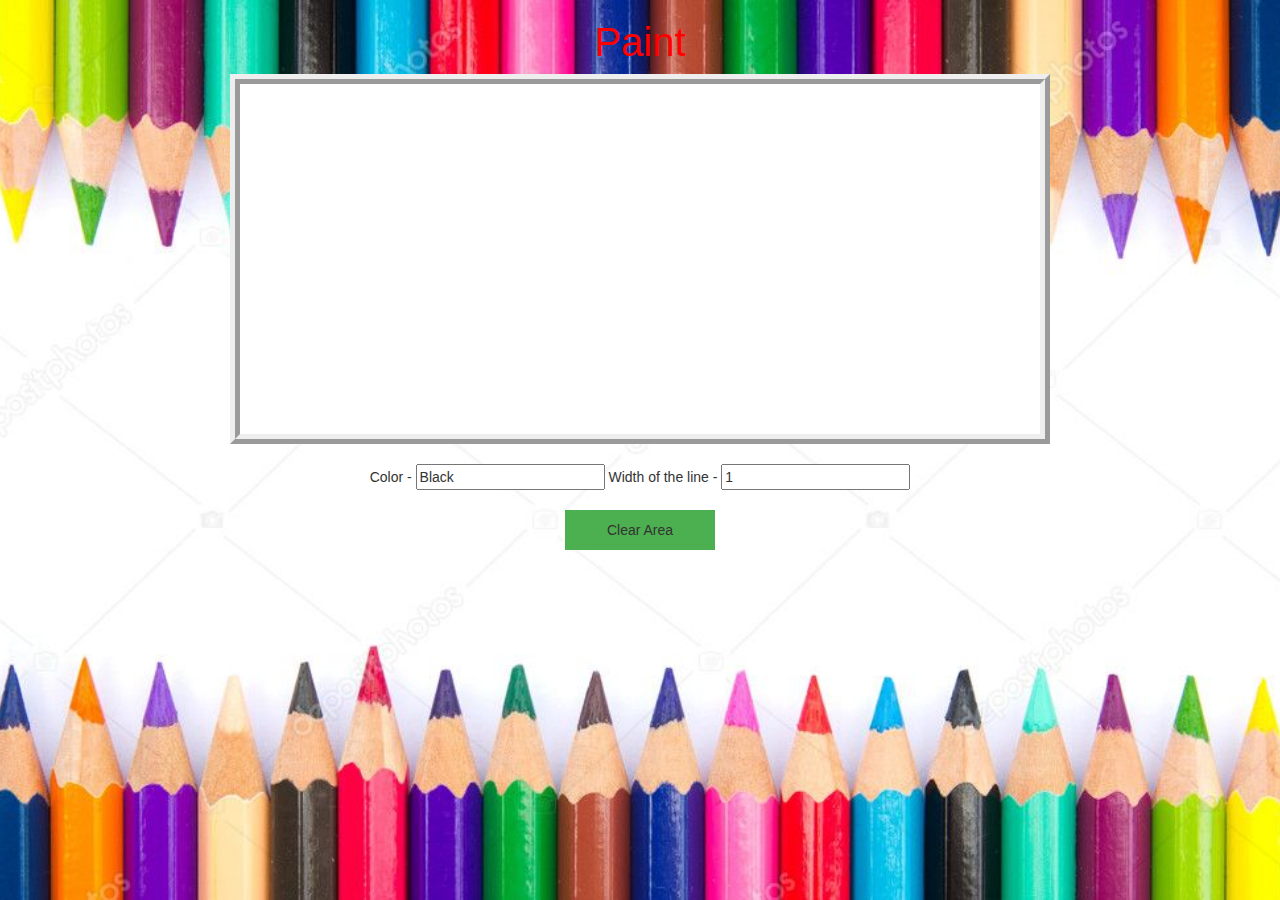
<file: index.html>
<html>
    <head>  
    <link rel="stylesheet" type="text/css" href="style.css">
    <meta name="viewport" content="width=device-width, initial-scale=1">
    <link rel="stylesheet" href="https://maxcdn.bootstrapcdn.com/bootstrap/3.4.0/css/bootstrap.min.css">
    <script src="https://ajax.googleapis.com/ajax/libs/jquery/3.4.1/jquery.min.js"></script>
    <script src="https://maxcdn.bootstrapcdn.com/bootstrap/3.4.0/js/bootstrap.min.js"></script>
        <script type="text/javascript">
    </script>
    </head>
    <body class="body_backgorund" style="text-align: center;">
    <h1 id="h1">Paint</h1>
    
        <canvas id="myCanvas" width="800" height="350"></canvas>
        <br><br>
    <span>Color - </span> <input type="text" id="color" value="Black">
    <span>Width of the line - </span> <input type="text" id="Width_of_line" value="1">
    <br>
    <br>
    <button onclick="Clear_drawing();">Clear Area</button>
    <script src="main.js"></script>
    </body>
    </html>
</file>
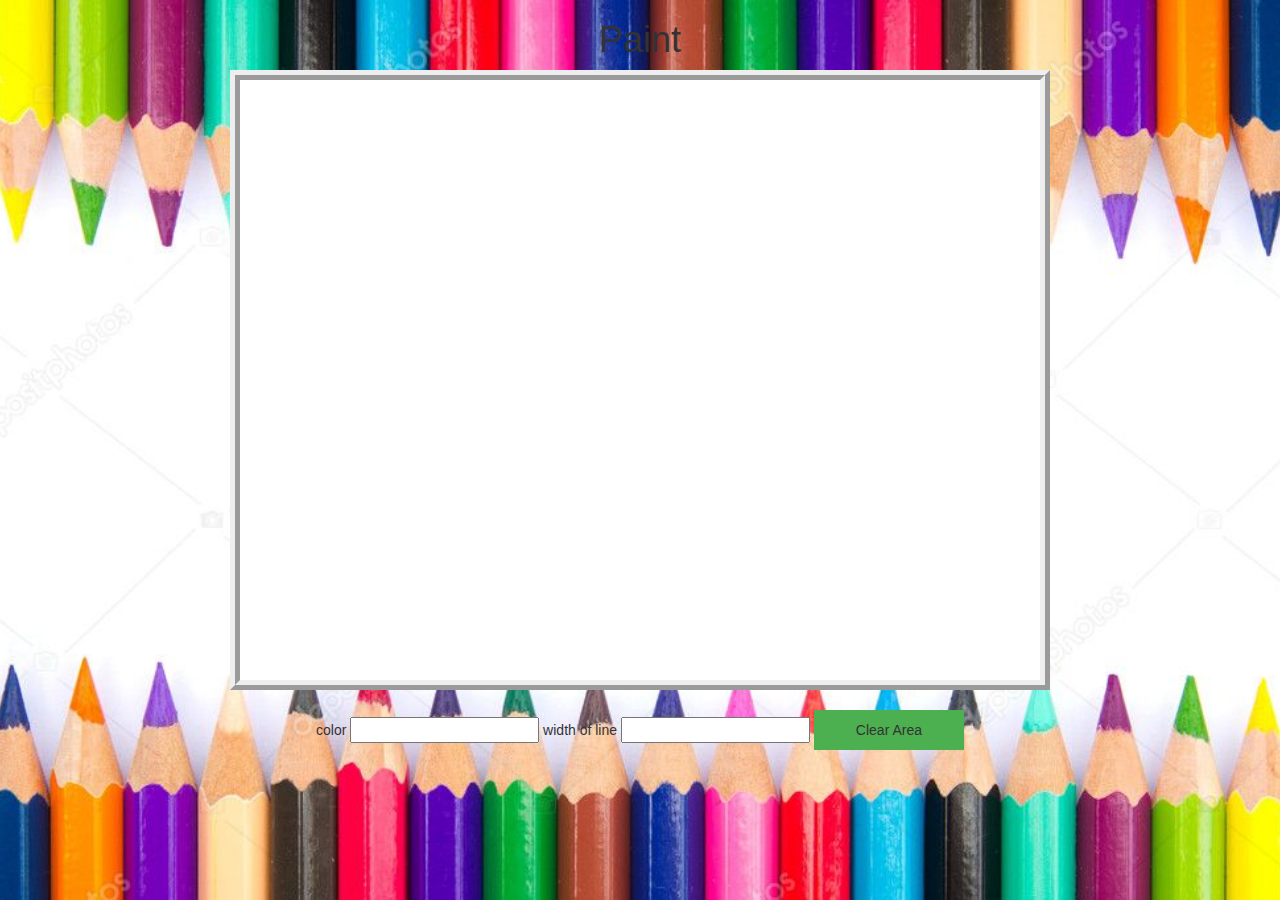
<file: C83.html>
<html>
<head>  
<link rel="stylesheet" type="text/css" href="style.css">

<meta name="viewport" content="width=device-width, initial-scale=1">
<link rel="stylesheet" href="https://maxcdn.bootstrapcdn.com/bootstrap/3.4.0/css/bootstrap.min.css">
<script src="https://ajax.googleapis.com/ajax/libs/jquery/3.4.1/jquery.min.js"></script>
<script src="https://maxcdn.bootstrapcdn.com/bootstrap/3.4.0/js/bootstrap.min.js"></script>

</head>
<body class="body_backgorund">

<div align="center">
<h1>Paint</h1>

    <canvas id="myCanvas" width="800" height="600"></canvas>
        <br><br >

<!--Additional activity -->
<span> 
    color
    <input type=text id=color> 
    width of line 
    <input type=number id=width> 
    <button onclick="clear_area()"> Clear Area </button>
</span>

    </div>
<script src="main.js"></script>
</body>
</html>
</file>
<file: style.css>
.body_backgorund {
    background-image: url("body-bg.jpg");
    background-position: center;
    background-size: cover;
  }
  body{
    cursor: pointer;
  }
  #h1{
      color: red; 
      font-size: 40px;
  }
  #myCanvas
  {
      border-width:10px;
      background-color: white; 
      border-style:ridge;
  }

  button {
    background-color: #4CAF50;
    border: none;
    color: white;
    padding: 10px 42px;
    font-size: 16px;
  }

  input
  {
    margin-right: 20px;
  }
</file>
